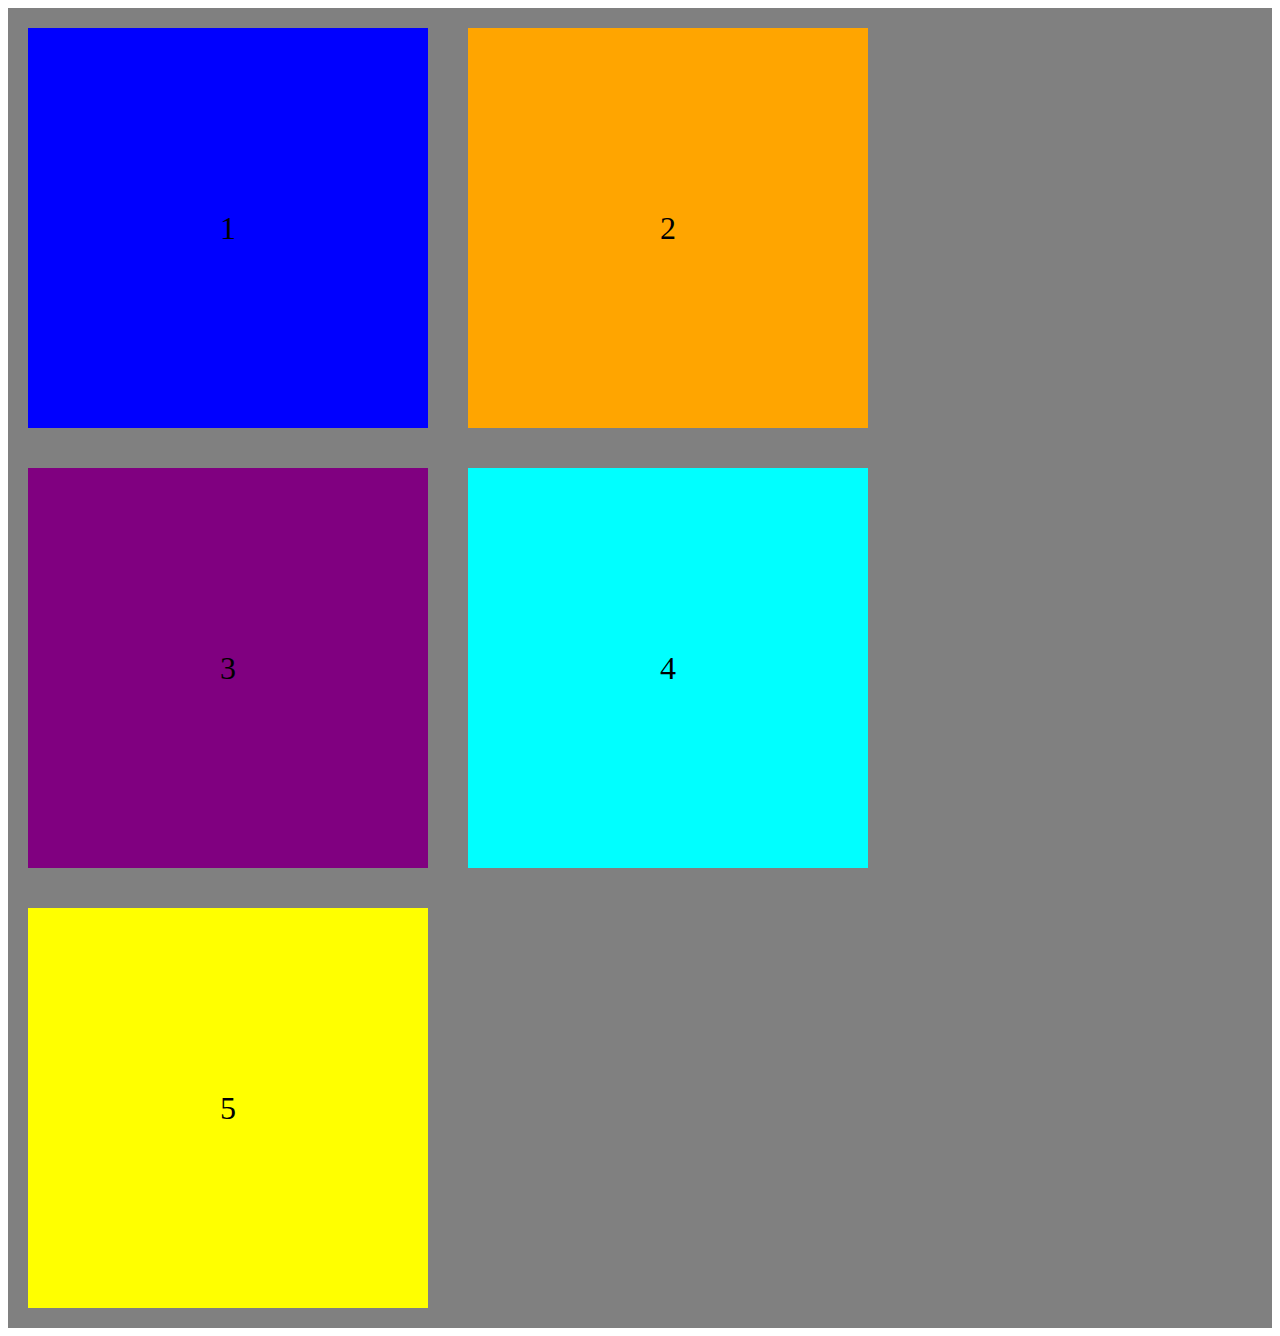
<file: flex-project/index.html>
<!DOCTYPE html>
<html lang="en">
<head>
  <meta charset="UTF-8">
  <meta name="viewport" content="width=device-width, initial-scale=1.0">
  <meta http-equiv="X-UA-Compatible" content="ie=edge">
  <link rel="stylesheet" href="FlexCSS.css">
  <title>Document</title>
</head>
<body>
  <div class="container">
    <div class="item-1">1</div>
    <div class="item-2">2</div>
    <div class="item-3">3</div>
    <div class="item-4">4</div>
    <div class="item-5">5</div>
  </div>

</body>
</html>
</file>
<file: flex-project/FlexCSS.css>
. body {


}

.container {
  width: 100%;
  background: grey;
  display: flex;
  flex-direction: row;
  flex-wrap: wrap;
  height: auto;
  font-size: 2.5vw;
}

.item-1 {
  background-color: blue;
  width: 400px;
  height: 400px;
  display: flex;
  justify-content: center;
  align-items: center;
  margin: 20px;

}

.item-2 {
  background-color: orange;
  width: 400px;
  height: 400px;
  display: flex;
  justify-content: center;
  align-items: center;
  margin: 20px;

}

.item-3 {
  background-color: purple;
  width: 400px;
  height: 400px;
  display: flex;
  justify-content: center;
  align-items: center;
  margin: 20px;
}

.item-4 {
  background-color: cyan;
  width: 400px;
  height: 400px;
  display: flex;
  justify-content: center;
  align-items: center;
  margin: 20px;
}

.item-5 {
  background-color: yellow;
  width: 400px;
  height: 400px;
  display: flex;
  justify-content: center;
  align-items: center;
  margin: 20px;
}
</file>
